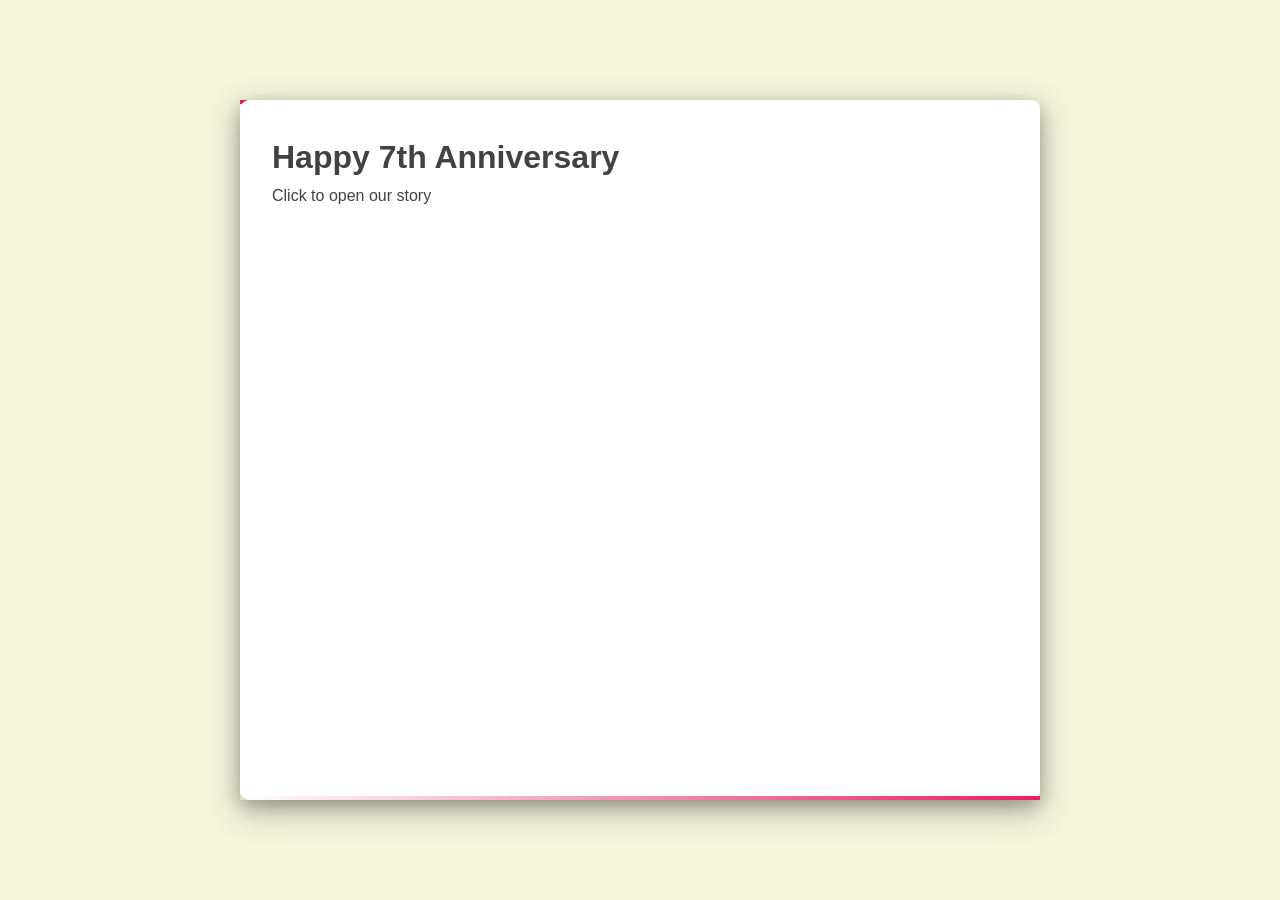
<file: index.html>
<!DOCTYPE html>
<html lang="en">
<head>
    <meta charset="UTF-8">
    <meta name="viewport" content="width=device-width, initial-scale=1.0">
    <title>Happy 7th Anniversary, My Love</title>
    <link rel="stylesheet" href="css/styles.css">
    <link rel="stylesheet" href="css/animations.css">
    <link rel="stylesheet" href="css/responsive.css">
</head>
<body>
    <div class="newspaper">
        <div class="card">
            <!-- Front face (cover) -->
            <div class="card-face front">
                <div class="cover">
                    <h1>Happy 7th Anniversary</h1>
                    <p>Click to open our story</p>
                </div>
            </div>
            <!-- Back face (content) -->
            <div class="card-face back">
                <header>
                    <h1>Happy 7th Anniversary, My Love</h1>
                    <p class="date">August 24, 2026</p>
                </header>

                <section class="content">
                    <h2>My Dearest [Her Name],</h2>
                    <p>
                        Seven years ago today, our story began. Every day with you has been a beautiful adventure,
                        and I'm so grateful for every moment we've shared. You make my life brighter, sweeter,
                        and more meaningful. I love you more than words can express.
                    </p>

                    <!-- Image container -->
                    <div class="image-container">
                        <figure>
                            <img src="assets/images/placeholder-image.png" alt="Our precious moment">
                            <figcaption>Our favorite memory</figcaption>
                        </figure>
                    </div>

                    <!-- Sweet interaction button -->
                    <div class="sweet-interaction">
                        <button id="teleportButton" class="teleport-button">No</button>
                    </div>

                    <!-- Hidden message that appears when button is clicked -->
                    <div id="sweetMessage" class="sweet-message">
                        <p>You caught me! Now I get to kiss you! 💋</p>
                        <p>I love you to the moon and back.</p>
                    </div>
                </section>

                <footer>
                    <p>With all my love,</p>
                    <p>[Your Name]</p>
                </footer>
            </div>
        </div>
    </div>

    <script src="js/main.js" type="module"></script>
</body>
</html>
</file>
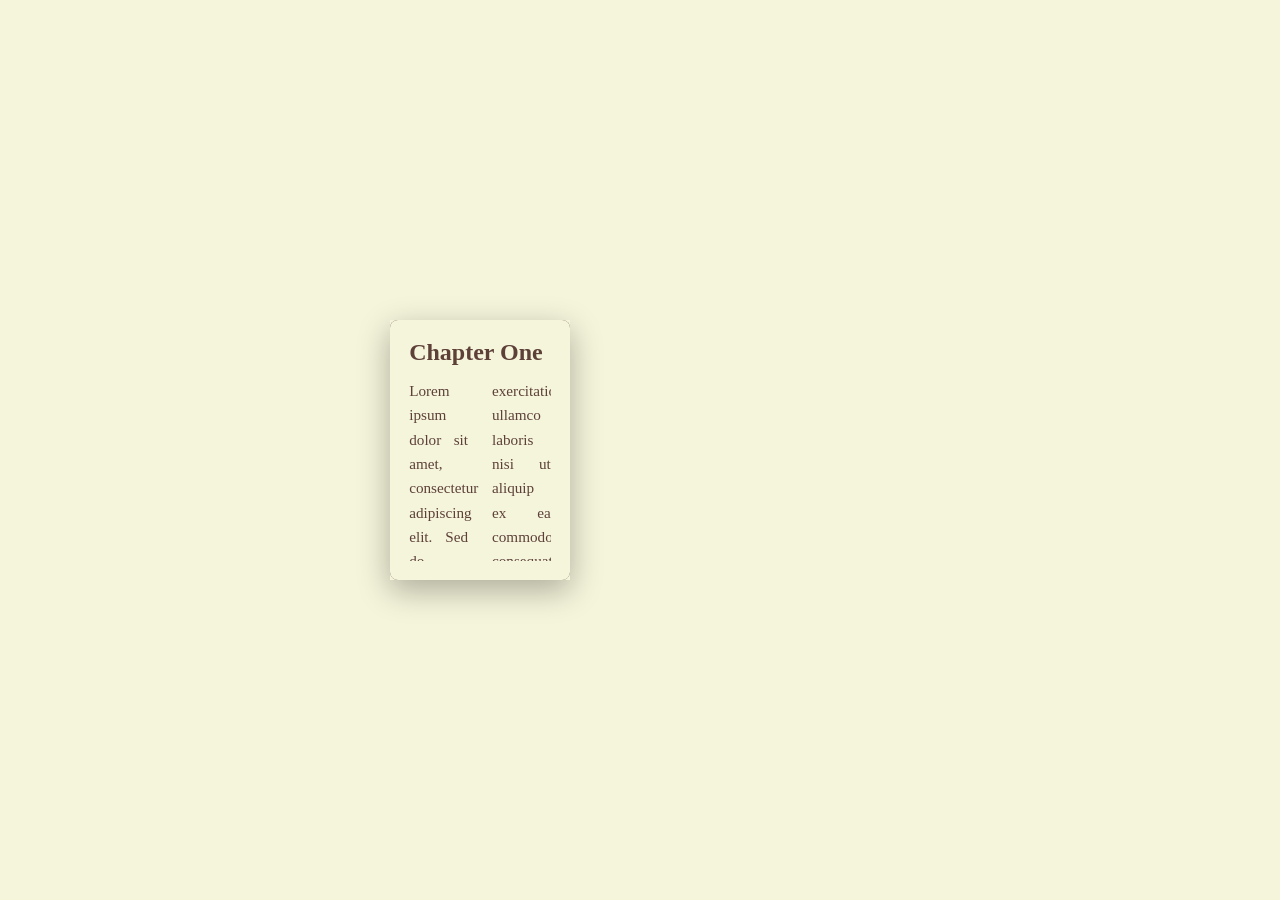
<file: 3d-book-container/index.html>
<!DOCTYPE html>
<html lang="en">
<head>
    <meta charset="UTF-8">
    <meta name="viewport" content="width=device-width, initial-scale=1.0">
    <title>3D Vintage Book</title>
    <link rel="stylesheet" href="style.css">
</head>
<body>
    <div class="book-wrapper">
        <div class="book" id="book">
            <!-- Front cover (hinges on left) -->
            <div class="cover front">
                <div class="cover-content">
                    <h1>My Vintage Story</h1>
                    <p>By Author</p>
                </div>
            </div>
            <!-- Back of cover (inside left page when opened) -->
            <div class="cover back">
                <div class="cover-content">
                    <h2>Beginning</h2>
                    <p class="content">This is the inside of the front cover. Lorem ipsum dolor sit amet, consectetur adipiscing elit.</p>
                </div>
            </div>
            <!-- Static right-side inside page -->
            <div class="page right">
                <div class="page-content">
                    <h2>Chapter One</h2>
                    <p class="content">
                        Lorem ipsum dolor sit amet, consectetur adipiscing elit. Sed do eiusmod tempor incididunt ut labore et dolore magna aliqua.
                        Ut enim ad minim veniam, quis nostrud exercitation ullamco laboris nisi ut aliquip ex ea commodo consequat.
                        Duis aute irure dolor in reprehenderit in voluptate velit esse cillum dolore eu fugiat nulla pariatur.
                    </p>
                    <p class="content">
                        Excepteur sint occaecat cupidatat non proident, sunt in culpa qui officia deserunt mollit anim id est laborum.
                        Sed ut perspiciatis unde omnis iste natus error sit voluptatem accusantium doloremque laudantium.
                    </p>
                </div>
            </div>
        </div>
    </div>
    <script src="script.js"></script>
</body>
</html>
</file>
<file: css/styles.css>
/* Base styles for the HappyAnniversary project */

/* CSS Variables for easy theming */
:root {
    --primary-color: #5d4037; /* Dark brown */
    --secondary-color: #8d6e63; /* Medium brown */
    --accent-color: #a1887f; /* Light brown */
    --background-color: #f5f5dc; /* Beige */
    --text-color: #424242; /* Dark gray */
    --light-text: #fafafa; /* Off white */
    --sweet-pink: #e91e63; /* Sweet pink for accents */
    --font-serif: 'Times New Roman', Times, serif;
    --font-sans: 'Arial', Helvetica, sans-serif;
    --font-handwriting: 'Bradley Hand', cursive;
}

/* Reset and base styles */
* {
    margin: 0;
    padding: 0;
    box-sizing: border-box;
}

body {
    font-family: var(--font-sans);
    line-height: 1.6;
    color: var(--text-color);
    background-color: var(--background-color);
    overflow-x: hidden;
    min-height: 100vh;
    display: flex;
    justify-content: center;
    align-items: center;
    padding: 1rem;
}

/* Newspaper container - mimics opening a newspaper */
.newspaper {
    position: relative;
    width: 90%;
    max-width: 800px;
    height: 90vh;
    max-height: 700px;
    perspective: 1000px;
    box-shadow: 0 10px 30px rgba(0,0,0,0.3);
}

/* Card that will flip like opening a newspaper */
.card {
    position: relative;
    width: 100%;
    height: 100%;
    background-color: white;
    border-radius: 10px;
    overflow: hidden;
    box-shadow: 0 5px 15px rgba(0,0,0,0.2);
    transform-style: preserve-3d;
    transition: transform 0.8s cubic-bezier(0.175, 0.885, 0.32, 1.275);
    cursor: pointer;
}

/* Card states */
.card.flipped {
    transform: rotateY(180deg);
}

/* Front and back of the card */
.card-face {
    position: absolute;
    width: 100%;
    height: 100%;
    backface-visibility: hidden;
    padding: 2rem;
    box-sizing: border-box;
    display: flex;
    flex-direction: column;
}

.card-face.front {
    background-color: white;
    color: var(--text-color);
}

.card-face.back {
    background-color: var(--background-color);
    color: var(--text-color);
    transform: rotateY(180deg);
    padding: 1.5rem;
}

/* Header styles */
.card-face header {
    text-align: center;
    margin-bottom: 1.5rem;
}

.card-face header h1 {
    font-family: var(--font-serif);
    font-size: 2rem;
    color: var(--primary-color);
    margin-bottom: 0.5rem;
}

.card-face header .date {
    font-family: var(--font-sans);
    font-size: 1rem;
    color: var(--secondary-color);
    font-style: italic;
}

/* Content styles */
.card-face .content {
    flex-grow: 1;
    font-family: var(--font-serif);
}

.card-face .content h2 {
    font-family: var(--font-serif);
    font-size: 1.75rem;
    color: var(--primary-color);
    margin-bottom: 1rem;
}

.card-face .content p {
    font-size: 1.1rem;
    line-height: 1.8;
    margin-bottom: 1.5rem;
    color: var(--text-color);
}

/* Image container styles */
.image-container {
    position: relative;
    margin: 1.5rem 0;
    border-radius: 12px;
    overflow: hidden;
    box-shadow: 0 4px 12px rgba(0,0,0,0.15);
    transition: transform 0.3s ease;
}

.image-container:hover {
    transform: translateY(-3px);
}

.image-container img {
    width: 100%;
    height: auto;
    display: block;
}

.image-container figcaption {
    position: absolute;
    bottom: 0;
    left: 0;
    right: 0;
    background: rgba(0,0,0,0.7);
    color: var(--light-text);
    padding: 0.75rem;
    text-align: center;
    font-size: 0.95rem;
    font-family: var(--font-sans);
}

/* Sweet interaction button */
.sweet-interaction {
    margin: 2rem auto;
    text-align: center;
}

.teleport-button {
    background: linear-gradient(135deg, var(--sweet-pink), #f48fb1);
    color: white;
    border: none;
    padding: 0.75rem 2rem;
    font-size: 1.1rem;
    border-radius: 50px;
    cursor: pointer;
    font-family: var(--font-sans);
    font-weight: bold;
    box-shadow: 0 4px 12px rgba(233, 30, 99, 0.3);
    transition: all 0.3s ease;
    letter-spacing: 0.5px;
}

.teleport-button:hover {
    transform: scale(1.05);
    box-shadow: 0 6px 16px rgba(233, 30, 99, 0.4);
    background: linear-gradient(135deg, #f48fb1, var(--sweet-pink));
}

.teleport-button:active {
    transform: scale(0.98);
}

/* Sweet message that appears */
.sweet-message {
    text-align: center;
    padding: 2rem;
    background: rgba(255, 255, 255, 0.9);
    border-radius: 12px;
    margin-top: 1.5rem;
    box-shadow: 0 4px 12px rgba(0,0,0,0.1);
    animation: fadeInUp 0.6s ease-out;
    font-family: var(--font-serif);
    font-size: 1.2rem;
    color: var(--primary-color);
    display: none;
}

.sweet-message p {
    margin-bottom: 1rem;
    line-height: 1.6;
}

.sweet-message p:last-child {
    margin-bottom: 0;
    font-style: italic;
    color: var(--sweet-pink);
}

/* Footer styles */
.card-face footer {
    text-align: center;
    margin-top: auto;
    padding-top: 1.5rem;
    border-top: 1px solid rgba(0,0,0,0.1);
}

.card-face footer p {
    font-size: 1.1rem;
    margin-bottom: 0.5rem;
    font-family: var(--font-serif);
    color: var(--primary-color);
}

.card-face footer p:last-child {
    font-family: var(--font-handwriting);
    font-size: 1.4rem;
    color: var(--sweet-pink);
}

/* Decorative elements */
.newspaper::before {
    content: '';
    position: absolute;
    top: 0;
    left: 0;
    right: 0;
    height: 4px;
    background: linear-gradient(90px, var(--sweet-pink), transparent);
    background: linear-gradient(to right, var(--sweet-pink), transparent);
}

.newspaper::after {
    content: '';
    position: absolute;
    bottom: 0;
    left: 0;
    right: 0;
    height: 4px;
    background: linear-gradient(90deg, transparent, var(--sweet-pink));
}

/* Placeholder for animations */
@keyframes fadeInUp {
    from {
        opacity: 0;
        transform: translateY(20px);
    }
    to {
        opacity: 1;
        transform: translateY(0);
    }
}

@keyframes floatUp {
    0% {
        transform: translateY(0);
    }
    50% {
        transform: translateY(-10px);
    }
    100% {
        transform: translateY(0);
    }
}

/* Sweet floating animation for decorative elements */
.float-sweet {
    animation: floatUp 3s ease-in-out infinite;
}

/* Responsive styles will be in responsive.css */
</file>
<file: css/animations.css>
/* Animations for HappyAnniversary */

/* Teleport animation for the button */
@keyframes teleport {
    0% {
        transform: translate(0, 0);
        opacity: 1;
    }
    30% {
        opacity: 0;
    }
    70% {
        opacity: 0;
    }
    100% {
        transform: translate(var(--tx, 100px), var(--ty, -100px));
        opacity: 1;
    }
}

/* Sweet floating hearts animation */
@keyframes floatHearts {
    0% {
        transform: translateY(0) rotate(0deg);
        opacity: 0;
    }
    30% {
        opacity: 1;
    }
    60% {
        opacity: 1;
    }
    100% {
        transform: translateY(-100vh) rotate(360deg);
        opacity: 0;
    }
}

/* Page turn animation for newspaper effect */
@keyframes pageTurn {
    0% {
        transform: rotateY(0deg);
    }
    100% {
        transform: rotateY(180deg);
    }
}

/* Bounce in animation */
@keyframes bounceIn {
    0% {
        transform: scale(0.3);
        opacity: 0;
    }
    50% {
        transform: scale(1.05);
        opacity: 1;
    }
    70% {
        transform: scale(0.9);
    }
    100% {
        transform: scale(1);
    }
}

/* Pulse animation for sweet effect */
@keyframes sweetPulse {
    0% {
        transform: scale(1);
    }
    50% {
        transform: scale(1.05);
    }
    100% {
        transform: scale(1);
    }
}

/* Shake animation for errors */
@keyframes shake {
    0%, 100% {
        transform: translateX(0);
    }
    10%, 30%, 50%, 70%, 90% {
        transform: translateX(-5px);
    }
    20%, 40%, 60%, 80% {
        transform: translateX(5px);
    }
}

/* Confetti animation */
@keyframes confettiFall {
    0% {
        transform: translateY(-10vh) rotate(0deg);
        opacity: 1;
    }
    100% {
        transform: translateY(100vh) rotate(360deg);
        opacity: 0;
    }
}

/* Apply animations via classes */
.teleport {
    animation: teleport 0.8s ease-out forwards;
}

.float-hearts {
    animation: floatHearts 6s ease-in-out infinite;
}

.page-turn {
    animation: pageTurn 0.8s cubic-bezier(0.175, 0.885, 0.32, 1.275) forwards;
}

.bounce-in {
    animation: bounceIn 0.6s ease-out;
}

.sweet-pulse {
    animation: sweetPulse 1.5s ease-in-out infinite;
}

.shake {
    animation: shake 0.5s ease-in-out;
}

/* For decorative floating elements */
.float-decoration {
    position: absolute;
    pointer-events: none;
    z-index: 10;
}

/* Sweet floating hearts */
.heart {
    position: absolute;
    pointer-events: none;
    font-size: 1.5rem;
    color: var(--sweet-pink);
    opacity: 0.7;
    z-index: 5;
}

/* Page transition overlay */
.page-transition {
    position: fixed;
    top: 0;
    left: 0;
    width: 100%;
    height: 100%;
    background: rgba(255,255,255,0.9);
    z-index: 1000;
    opacity: 0;
    pointer-events: none;
    transition: opacity 0.5s ease;
}

.page-transition.active {
    opacity: 1;
}
</file>
<file: css/responsive.css>
/* Responsive styles for HappyAnniversary */

/* For tablets and smaller screens */
@media (max-width: 768px) {
    header h1 {
        font-size: 2rem;
    }

    header .subtitle {
        font-size: 1rem;
    }

    .hero h2 {
        font-size: 1.75rem;
    }

    .hero p {
        font-size: 1rem;
    }

    .content {
        grid-template-columns: repeat(auto-fit, minmax(200px, 1fr));
        gap: 1rem;
    }

    .message {
        padding: 1.5rem;
    }

    .message h3 {
        font-size: 1.25rem;
    }

    .message p {
        font-size: 1rem;
    }
}

/* For mobile phones */
@media (max-width: 480px) {
    header h1 {
        font-size: 1.75rem;
    }

    header .subtitle {
        font-size: 0.9rem;
    }

    .hero h2 {
        font-size: 1.5rem;
    }

    .hero p {
        font-size: 0.9rem;
    }

    .content {
        grid-template-columns: 1fr;
    }

    .message {
        padding: 1rem;
    }

    .message h3 {
        font-size: 1.1rem;
    }

    .message p {
        font-size: 0.9rem;
    }

    .no-button {
        padding: 0.5rem 1rem;
        font-size: 0.9rem;
    }
}
</file>
<file: 3d-book-container/style.css>
/* CSS Variables for vintage newspaper aesthetic */
:root {
    --sepia-base: #f5f5dc; /* Beige/off-white */
    --sepia-dark: #5d4037; /* Dark brown */
    --sepia-medium: #8d6e63; /* Medium brown */
    --sepia-light: #a1887f; /* Light brown */
    --sepia-accent: #e91e63; /* Sweet pink for accents */
    --font-serif: 'Times New Roman', Times, serif;
    --font-sans: 'Arial', Helvetica, sans-serif;
    --page-width: 180px;
    --page-height: 260px;
}

/* Reset and base styles */
* {
    margin: 0;
    padding: 0;
    box-sizing: border-box;
}

body {
    font-family: var(--font-sans);
    background-color: var(--sepia-base);
    color: var(--sepia-dark);
    display: flex;
    justify-content: center;
    align-items: center;
    min-height: 100vh;
    perspective: 1200px; /* High perspective for depth */
    overflow-x: hidden;
}

/* Wrapper centers the book and allows scaling on small screens */
.book-wrapper {
    width: 90%;
    max-width: 500px;
    transform-style: preserve-3d;
}

/* Book container */
.book {
    position: relative;
    width: var(--page-width);
    height: var(--page-height);
    transform-style: preserve-3d;
    transition: transform 1.2s cubic-bezier(0.645, 0.045, 0.355, 1);
    transform-origin: left center;
    cursor: pointer;
    box-shadow: 0 10px 30px rgba(0,0,0,0.3);
}

/* Open state */
.book.open {
    transform: rotateY(180deg);
}

/* Covers and pages */
.cover, .page {
    position: absolute;
    width: 100%;
    height: 100%;
    backface-visibility: hidden;
    box-sizing: border-box;
    padding: 1.2rem;
    display: flex;
    flex-direction: column;
    justify-content: flex-start;
    background-color: var(--sepia-base);
    border-radius: 8px;
    font-family: var(--font-serif);
}

/* Front cover */
.cover.front {
    background-color: var(--sepia-dark);
    color: var(--sepia-base);
    transform: rotateY(0deg);
}

/* Back of cover (inside left) */
.cover.back {
    background-color: var(--sepia-base);
    color: var(--sepia-dark);
    transform: rotateY(180deg);
}

/* Right page (static) */
.page.right {
    background-color: var(--sepia-base);
    color: var(--sepia-dark);
    transform: rotateY(0deg);
}

/* Content styling */
.cover-content, .page-content {
    flex: 1;
    overflow-y: auto;
}

.cover-content h1, .cover-content h2,
.page-content h2 {
    color: var(--sepia-dark);
    margin-bottom: 0.8rem;
}

.cover-content p, .page-content p {
    line-height: 1.6;
    text-align: justify;
    column-count: 2;
    column-gap: 1.5rem;
    margin-bottom: 1rem;
    font-size: 0.95rem;
}

/* Responsive safeguards */
@media (max-height: 600px) {
    .book-wrapper {
        transform: scale(0.8);
    }
}

@media (max-width: 400px) {
    .book {
        --page-width: 150px;
        --page-height: 220px;
    }
    .page-content {
        column-count: 1;
    }
}
</file>
